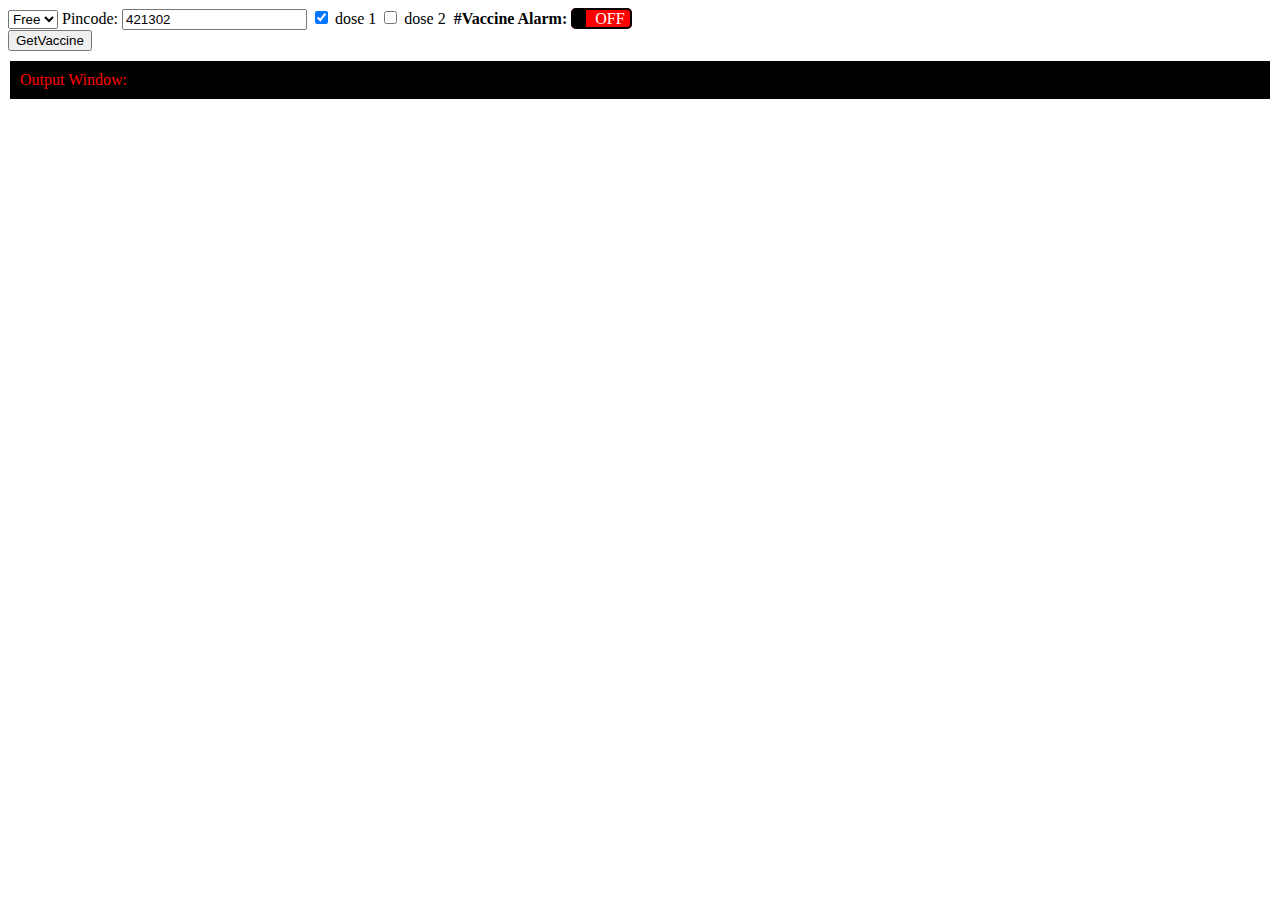
<file: home.html>
<!DOCTYPE html>
<html lang="en">

<head>
    <meta charset="UTF-8">
    <meta http-equiv="X-UA-Compatible" content="IE=edge">
    <meta name="viewport" content="width=device-width, initial-scale=1.0">
    <title>Cowin Tracker</title>
    <link rel="stylesheet" href="home.css">
</head>
<body>
    <div>
        <select id="selectFeeType" onchange="vaccineApp.setFeeType()">
            <option value="Free">Free</option>
            <option value="Paid">Paid</option>
        </select>
        <label for='pin'>Pincode:</label> <input type="pin" id="pin" value="421302">

        <input type="checkbox" id="doze1" name="doz1" value="dose1" checked>
        <label for="doze1"> dose 1</label>
        <input type="checkbox" id="doze2" name="doz2" value="dose2">
        <label for="doze2"> dose 2</label>

        <label><b>&nbsp;#Vaccine Alarm: </b> </label>
        <a href="#" id='alarmSwitch' onclick='handleAlarm()' class="toggler off">&nbsp;</a>
        <br>
    </div>

    <button onclick='getVaccine()'>
        GetVaccine
    </button>

    <div id="display">
        <span>Output Window:</span><br \>
        <div id="result">

        </div>
        <div id='other'>

        </div>
    </div>
    <!-- Js seciont -->
    <script src="js\custom.js"></script>
    <!-- End of js section -->
</body>

</html>
</file>
<file: home.css>
#display{
    margin: 10px 2px;
    background-color: black;
    padding: 10px;
    color: red;
  }
  .header{
    padding: 2px 10px;
    margin: 2px 0;
    border-radius:4px;
    background-color: green;
    color: white;
    display: inline-block;
  }
  .value{
    padding: 2px 10px;
    margin: 2px;
    background-color: red;
    border-radius: 4px;
    color: white;
    display: inline-block;
  }
  #enableAlarmWatch{
    display: inline-block;
    color: black;
    border-radius: 9px;
    font-weight: bold;
    margin: 0 7px;
    background-color: gray;
  }
  
  #enableAlarmWatch.active{
    display: inline-block;
    color: black;
    border-radius: 9px;
    font-weight: bold;
    margin: 0 7px;
    background-color: gray;
  }
  
  a.toggler {
      background: green;
      cursor: pointer;
      border: 2px solid black;
      border-right-width: 15px;
      padding: 0 5px;
      border-radius: 5px;
      text-decoration: none;
      transition: all .5s ease;
  }
  
  a.toggler.off {
      background: red;
      border-right-width: 2px;
      border-left-width: 15px;
  }
  a#alarmSwitch.off::after {
      content: 'OFF';
  }
  a#alarmSwitch::after {
      content: 'ON';
      color:white;
  }
  .custom-col {
    display: inline-block;
}
</file>
